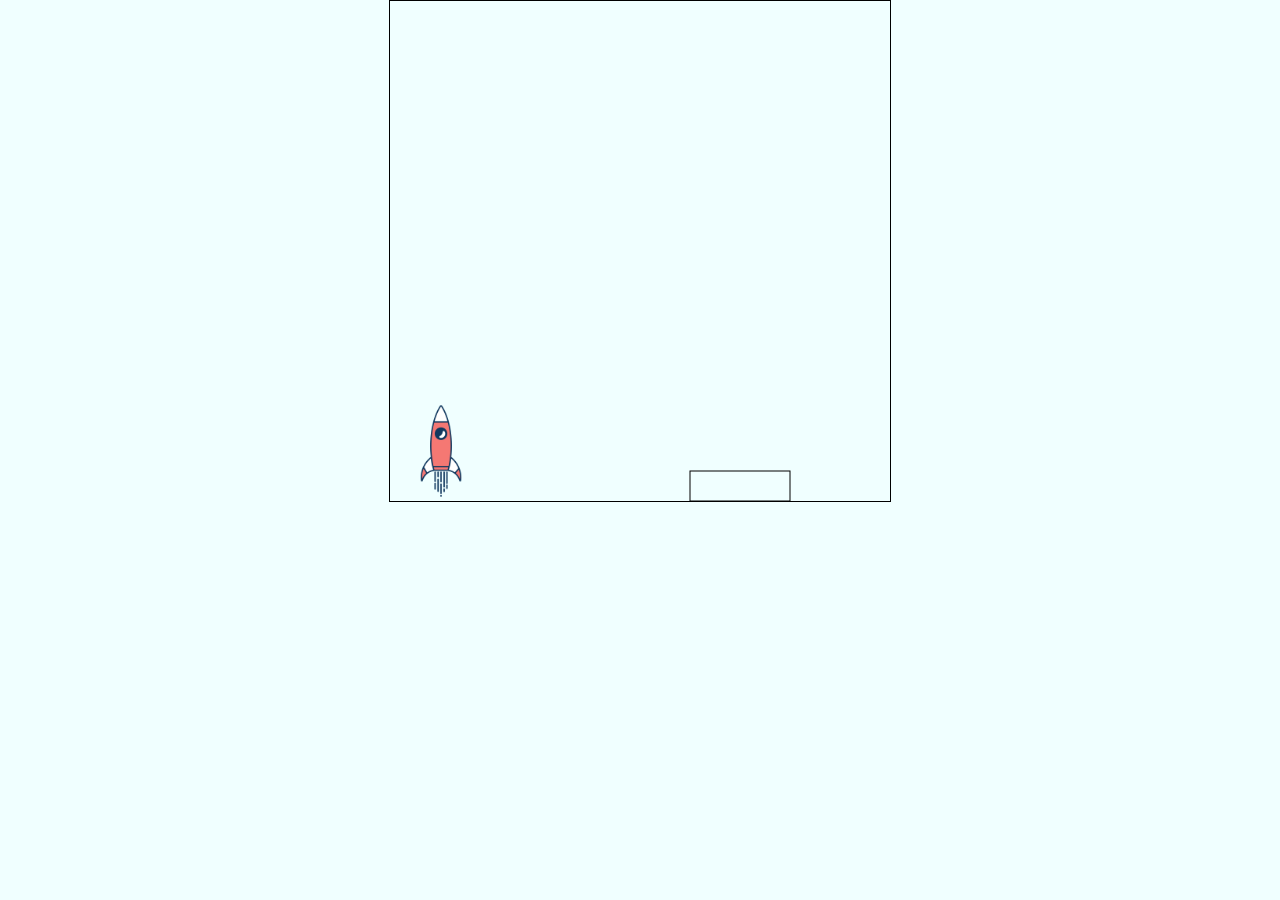
<file: index.html>
<!DOCTYPE html>
<html lang="en">
<head>
    <meta charset="UTF-8">
    <meta name="viewport" content="width=device-width, initial-scale=1.0">
    <title>Web Template</title>
    <link rel="stylesheet" href="style.css">
</head>
<body>
    <canvas id="tutorial" width="500" height="500"></canvas>
    <script src="main.js" type="module"></script>
</body>
</html>
</file>
<file: style.css>
* {
    margin: 0;
}

body {
    background-color: azure;
    font-family:Arial, Helvetica, sans-serif;
    display: flex;
    flex-direction: column;
    align-items: center;
    margin: 0 auto;
}

canvas {
    border: 1px solid black;
}
</file>
